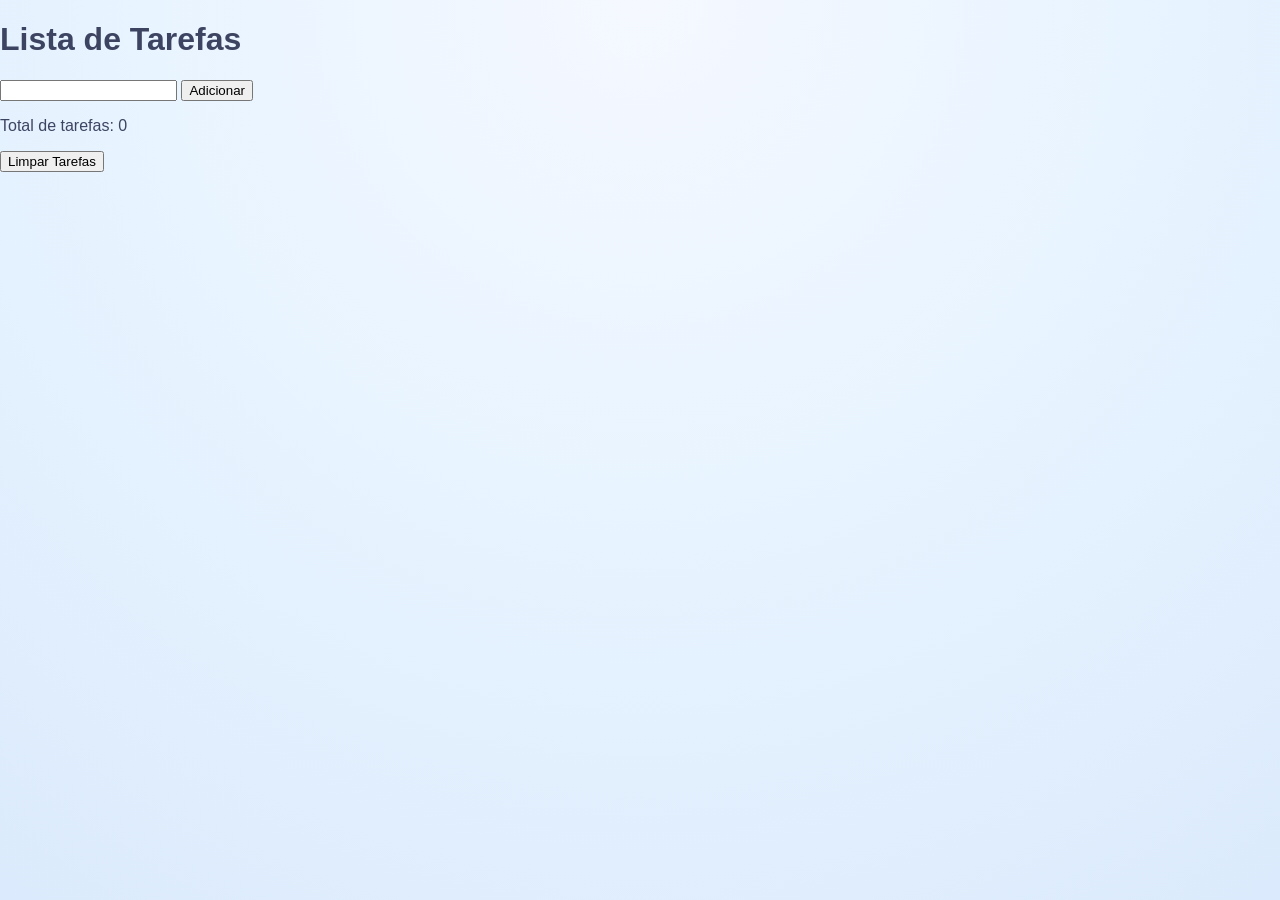
<file: pw/todolist/Index.html>
<!DOCTYPE html>
<html lang="pt-BR">
<head>
    <meta charset="UTF-8">
    <title>Lista de Tarefas</title>
</head>
<body>
    <h1>Lista de Tarefas</h1>
    <input type="text" id="tarefa">
    <button onclick="adicionarTarefa()">Adicionar</button>
    <p>Total de tarefas: <span id="contador">0</span></p>
    <ul id="lista"></ul>
    <button onclick="limparTarefas()">Limpar Tarefas</button>
    <script src="todolist.js"></script>
    <link rel="stylesheet" href="todolist.css">
</body>
</html>
</file>
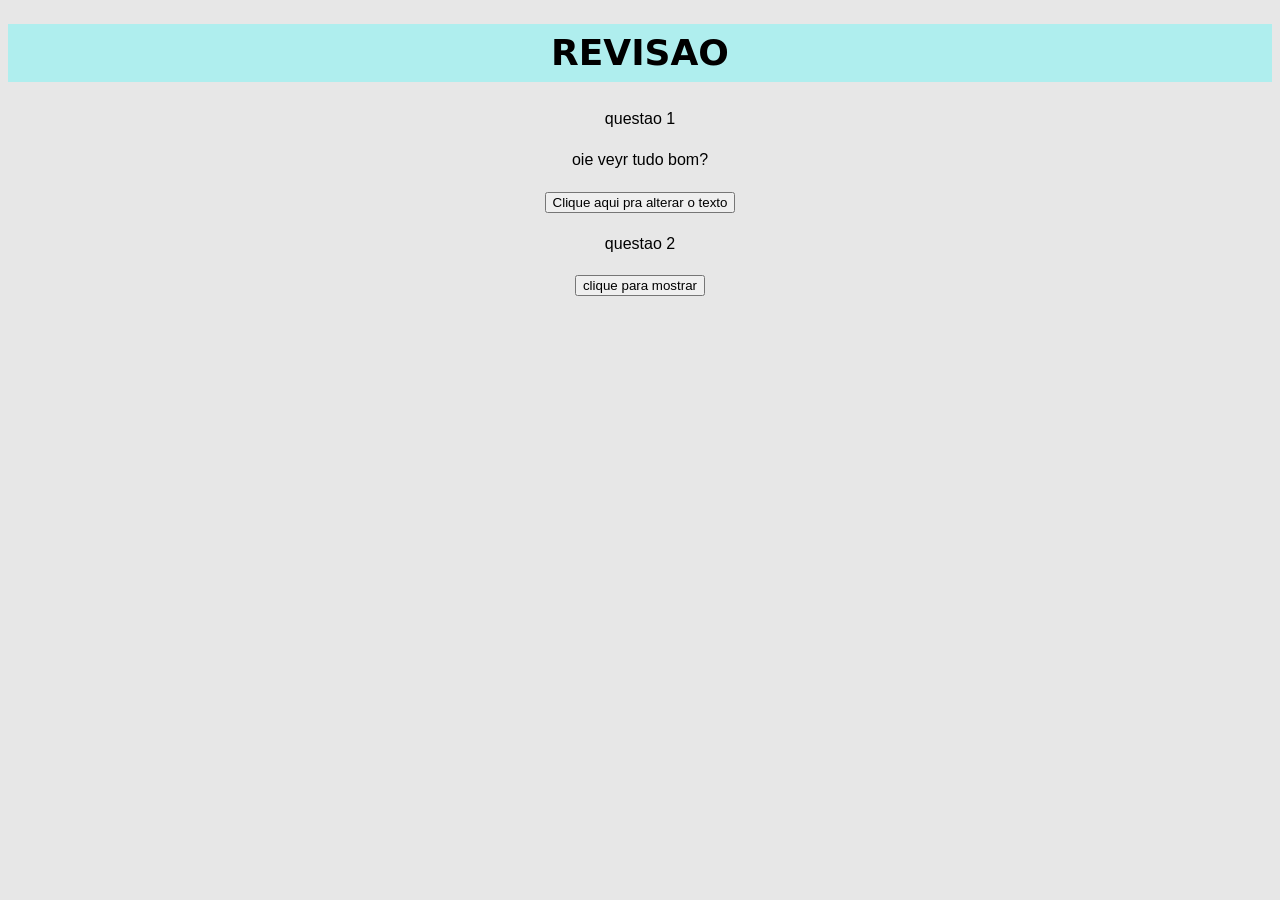
<file: pw/revisao1.html>
<!DOCTYPE html>
<html>
    <head>
    <meta charset="UTF-8">
    <title> progrmacaoweb revisao </title>
    <link rel="stylesheet" href ='pw.css'>
</head>
<header> <h1>REVISAO</h1> </header>
<body>
    <script src="revisao1.js"></script>
    
    <p>questao 1</p>
    <p id="mensagem"> oie veyr tudo bom? </p>

    <button onclick="mudartexto()">Clique aqui pra alterar o texto</button>

    <p> questao 2</p>
    <button onclick="mostrarOla()"> clique para mostrar</button>
    <p id="resposta"></p>

</body>

</html>
</file>
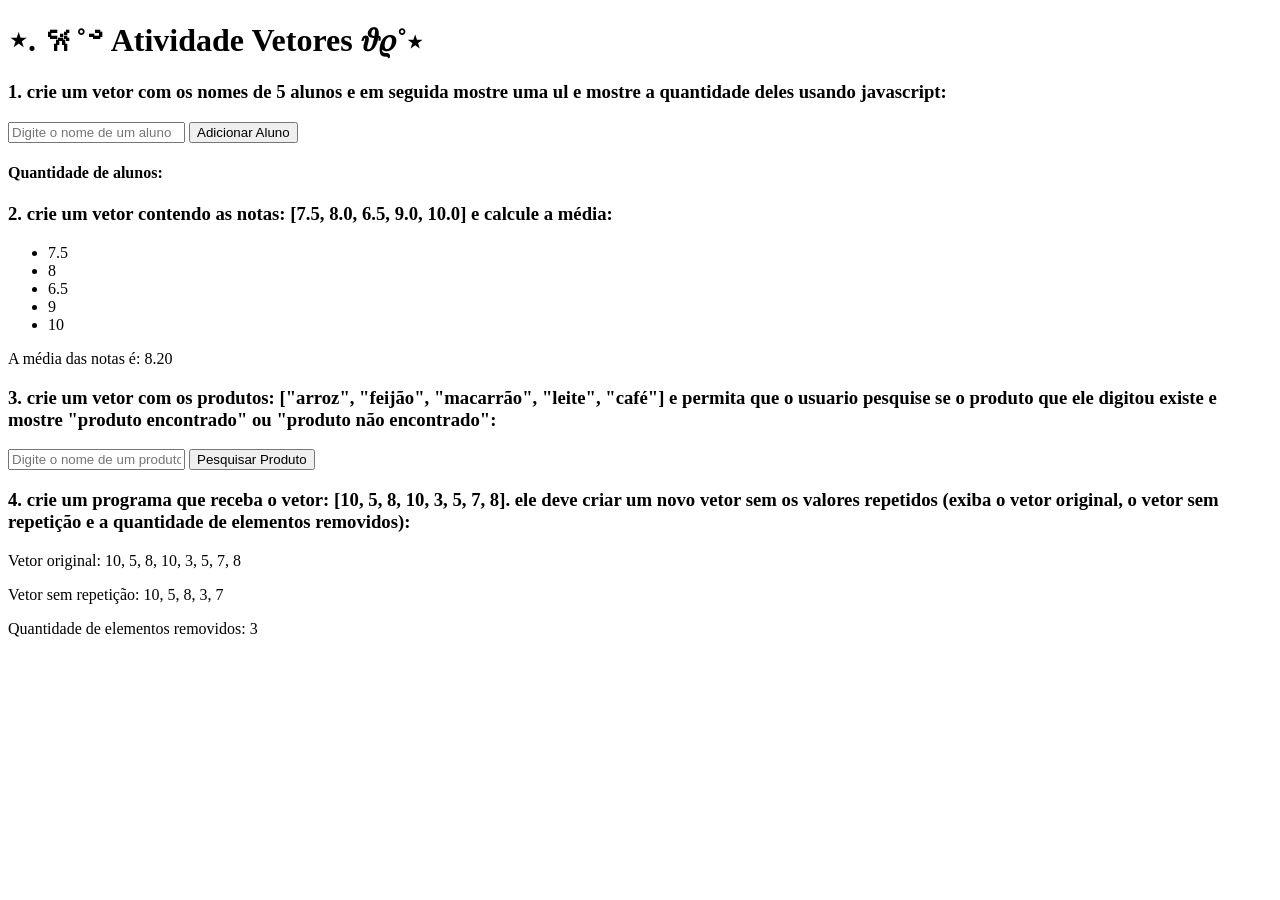
<file: pw/AtividadeVetor/Atividade.html>
<!DOCTYPE html>
<html lang="pt-br">
    <head>
        <meta charset="UTF-8">
        <meta name="viewport" content="width=device-width, initial-scale=1.0">
        <title>⋆. 𐙚˚࿔ Atividade Vetores 𝜗𝜚˚⋆ </title>
    </head>
    <body>
        <h1>⋆. 𐙚˚࿔ Atividade Vetores 𝜗𝜚˚⋆ </h1>
        <h3>1. crie um vetor com os nomes de 5 alunos e em seguida mostre uma ul e mostre a quantidade deles usando javascript: </h3>
        <div id="alunos">
            <input type="text" id="nomeAluno" placeholder="Digite o nome de um aluno">
            <button id="buttonAdicionar">Adicionar Aluno</button>
            <ul id="listaAlunos"></ul>
        </div>

        <h4> Quantidade de alunos: <span id="quantidadeAlunos"></span></h4>

        <div>
            <h3>2. crie um vetor contendo as notas: [7.5, 8.0, 6.5, 9.0, 10.0] e calcule a média:</h3>
            <ul id="listaNotas"></ul>
            <p>A média das notas é: <span id="mediaNotas"></span></p>
        </div>

        <div>
            <h3>3. crie um vetor com os produtos: ["arroz", "feijão", "macarrão", "leite", "café"] e permita que o usuario pesquise se o produto que ele digitou existe e mostre "produto encontrado" ou "produto não encontrado":</h3>
            <input type="text" id="nomeProduto" placeholder="Digite o nome de um produto">
            <button id="buttonPesquisar">Pesquisar Produto</button>
            <p id="resultadoPesquisa"></p>
        </div>

        <div>
            <h3>4. crie um programa que receba o vetor: [10, 5, 8, 10, 3, 5, 7, 8]. ele deve criar um novo vetor sem os valores repetidos (exiba o vetor original, o vetor sem repetição e a quantidade de elementos removidos):</h3>
            <p>Vetor original: <span id="vetorOriginal"></span></p>
            <p>Vetor sem repetição: <span id="vetorSemRepeticao"></span></p>
            <p>Quantidade de elementos removidos: <span id="quantidadeRemovidos"></span></p>
        </div>
        <script src="Atividade.js"></script>
    </body>
</html>
</file>
<file: pw/todolist/todolist.css>
:root {
    --bg: #e8f4ff;
    --card: #f7eefc;
    --accent: #b8d7f7;
    --accent-dark: #7eaed9;
    --text: #3d4462;
    --muted: #7a7f96;
    --border: #d9d2e6;
    --shadow: 0 18px 50px rgba(92, 105, 139, 0.12);
}

* {
    box-sizing: border-box;
}

html, body {
    min-height: 100%;
}

body {
    margin: 0;
    font-family: "Inter", "Poppins", sans-serif;
    background: radial-gradient(circle at top, #f5f8ff 0%, #e8f4ff 45%, #dbeafc 100%);
    color: var(--text);
}

.todo-app {
    max-width: 520px;
    margin: 4rem auto;
    padding: 2rem;
    background: linear-gradient(180deg, #ffffff 0%, #f7eefc 100%);
    border: 1px solid var(--border);
    border-radius: 32px;
    box-shadow: var(--shadow);
}

.todo-header {
    display: flex;
    flex-direction: column;
    gap: 0.6rem;
    text-align: center;
    margin-bottom: 1.6rem;
}

.todo-header h1 {
    margin: 0;
    font-size: 2.2rem;
    letter-spacing: -0.04em;
    color: #243b72;
}

.todo-header p {
    margin: 0;
    color: var(--muted);
    font-size: 0.97rem;
}

.todo-input-group {
    display: grid;
    grid-template-columns: 1fr auto;
    gap: 0.85rem;
    margin-bottom: 1.4rem;
}

.todo-input-group input[type="text"] {
    width: 100%;
    padding: 1rem 1.1rem;
    border: 1px solid var(--border);
    border-radius: 20px;
    background: #fbfbff;
    color: var(--text);
    font-size: 1rem;
    outline: none;
    transition: border-color 0.2s ease, box-shadow 0.2s ease;
}

.todo-input-group input[type="text"]:focus {
    border-color: var(--accent-dark);
    box-shadow: 0 0 0 5px rgba(184, 215, 247, 0.18);
}

.todo-input-group button {
    padding: 1rem 1.4rem;
    border: none;
    border-radius: 20px;
    background: linear-gradient(135deg, #9fc8ff, #c8d0ff);
    color: #ffffff;
    font-weight: 700;
    cursor: pointer;
    transition: transform 0.2s ease, filter 0.2s ease;
}

.todo-input-group button:hover {
    transform: translateY(-1px);
    filter: brightness(1.05);
}

.todo-list {
    list-style: none;
    margin: 0;
    padding: 0;
    display: grid;
    gap: 0.95rem;
}

.todo-item {
    display: flex;
    align-items: center;
    justify-content: space-between;
    gap: 1rem;
    padding: 1rem 1.2rem;
    background: rgba(255, 255, 255, 0.95);
    border: 1px solid var(--border);
    border-radius: 22px;
    transition: transform 0.2s ease;
}

.todo-item:hover {
    transform: translateY(-1px);
}

.todo-item-left {
    display: flex;
    align-items: center;
    gap: 0.85rem;
}

.todo-item input[type="checkbox"] {
    width: 1.1rem;
    height: 1.1rem;
    accent-color: #99c4ff;
}

.todo-item label {
    font-size: 1rem;
    color: var(--text);
}

.todo-item.completed label {
    color: var(--muted);
    text-decoration: line-through;
}

.todo-item button {
    background: none;
    border: none;
    color: var(--muted);
    cursor: pointer;
    font-size: 1.1rem;
    padding: 0.4rem;
}

.todo-item button:hover {
    color: var(--accent-dark);
}

.todo-footer {
    margin-top: 1.4rem;
    padding-top: 1.2rem;
    border-top: 1px solid var(--border);
    display: flex;
    justify-content: space-between;
    gap: 1rem;
    color: var(--muted);
    font-size: 0.95rem;
}

@media (max-width: 540px) {
    .todo-app {
        margin: 2rem 1rem;
        padding: 1.5rem;
    }
    .todo-input-group {
        grid-template-columns: 1fr;
    }
    .todo-input-group button {
        width: 100%;
    }
}
</file>
<file: pw/pw.css>
body {
    font-family:Arial, Helvetica, sans-serif, serif;
    background-color: #e7e7e7;
    color: #000000;
    line-height: 1.6;

    text-align: center;

}
header {
    background-color: paleturquoise;
    font-family: system-ui, -apple-system, BlinkMacSystemFont, 'Segoe UI', Roboto, Oxygen, Ubuntu, Cantarell, 'Open Sans', 'Helvetica Neue', sans-serif;
    font-style: normal;
    font-size: large;
}

article img {
            max-width: 100%;
            border-radius: 6px;
            margin-bottom: 8px;
        }
</file>
